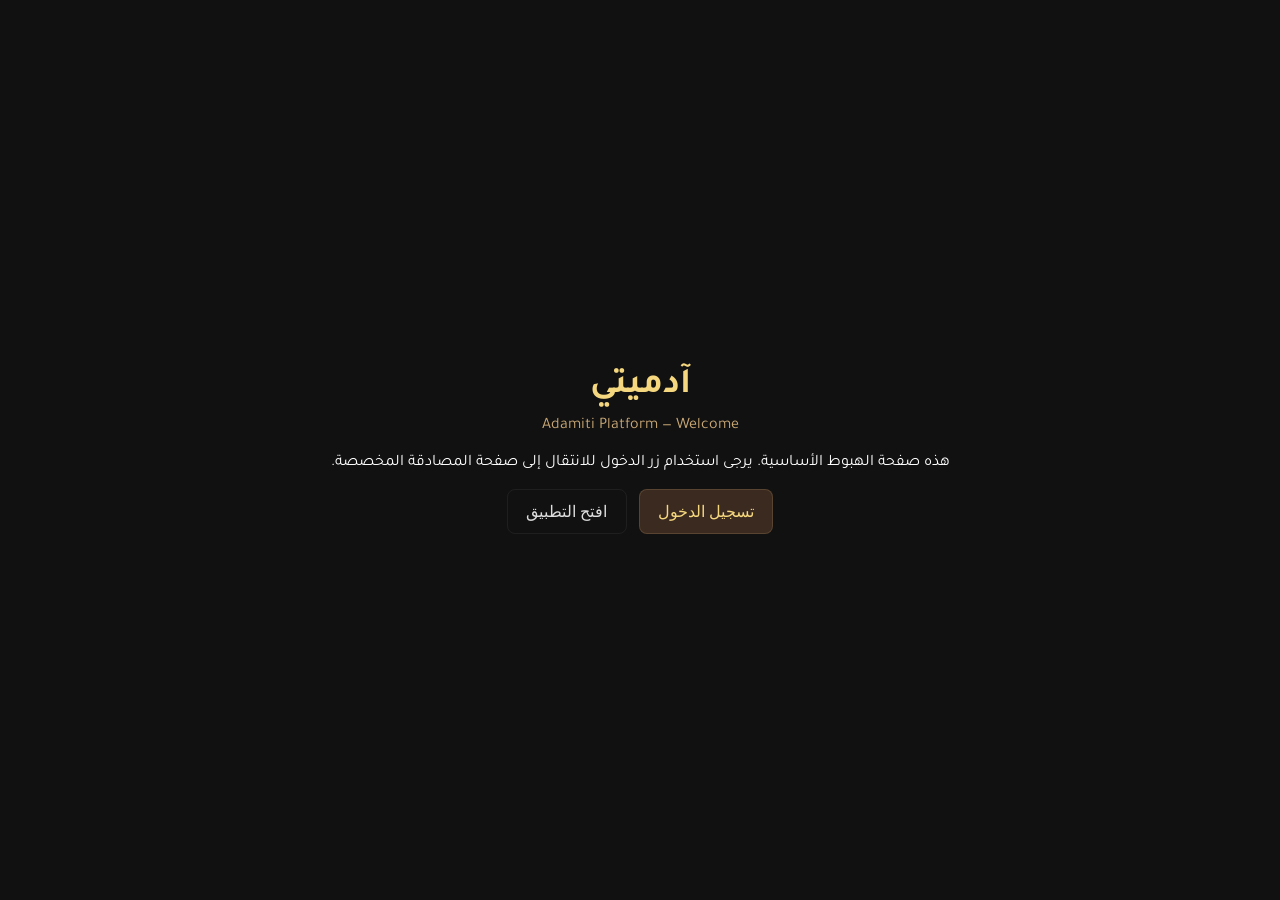
<file: index.html>
<!DOCTYPE html>
<html lang="ar" dir="rtl">
<head>
  <meta charset="UTF-8" />
  <meta name="viewport" content="width=device-width, initial-scale=1.0" />
  <title>آدميتي — Landing</title>
  <link href="https://fonts.googleapis.com/css2?family=Tajawal:wght@400;500;700&display=swap" rel="stylesheet" />
  <style>
    body { margin:0; font-family:'Tajawal',sans-serif; background:#111; color:#fff; display:flex; align-items:center; justify-content:center; min-height:100vh; }
    .container { text-align:center; padding:28px; max-width:760px; }
    .brand { font-size:36px; font-weight:700; color:#f5d77f; margin-bottom:8px; }
    .subtitle { color:#c9a876; margin-bottom:18px; }
    .actions { display:flex; gap:12px; justify-content:center; }
    .btn { background:#3b2a1f; color:#f5d77f; border:1px solid rgba(210,170,120,0.2); padding:12px 18px; border-radius:8px; cursor:pointer; font-size:16px; }
    .btn.secondary { background:transparent; border:1px solid rgba(255,255,255,0.06); color:#ddd; }
  </style>
</head>
<body>
  <div class="container">
    <div class="brand">آدميتي</div>
    <div class="subtitle">Adamiti Platform — Welcome</div>
    <p>هذه صفحة الهبوط الأساسية. يرجى استخدام زر الدخول للانتقال إلى صفحة المصادقة المخصصة.</p>

    <div class="actions">
      <button class="btn" onclick="location.href='/auth'">تسجيل الدخول</button>
      <button class="btn secondary" onclick="location.href='/app'">افتح التطبيق</button>
    </div>
  </div>
</body>
</html>
</file>
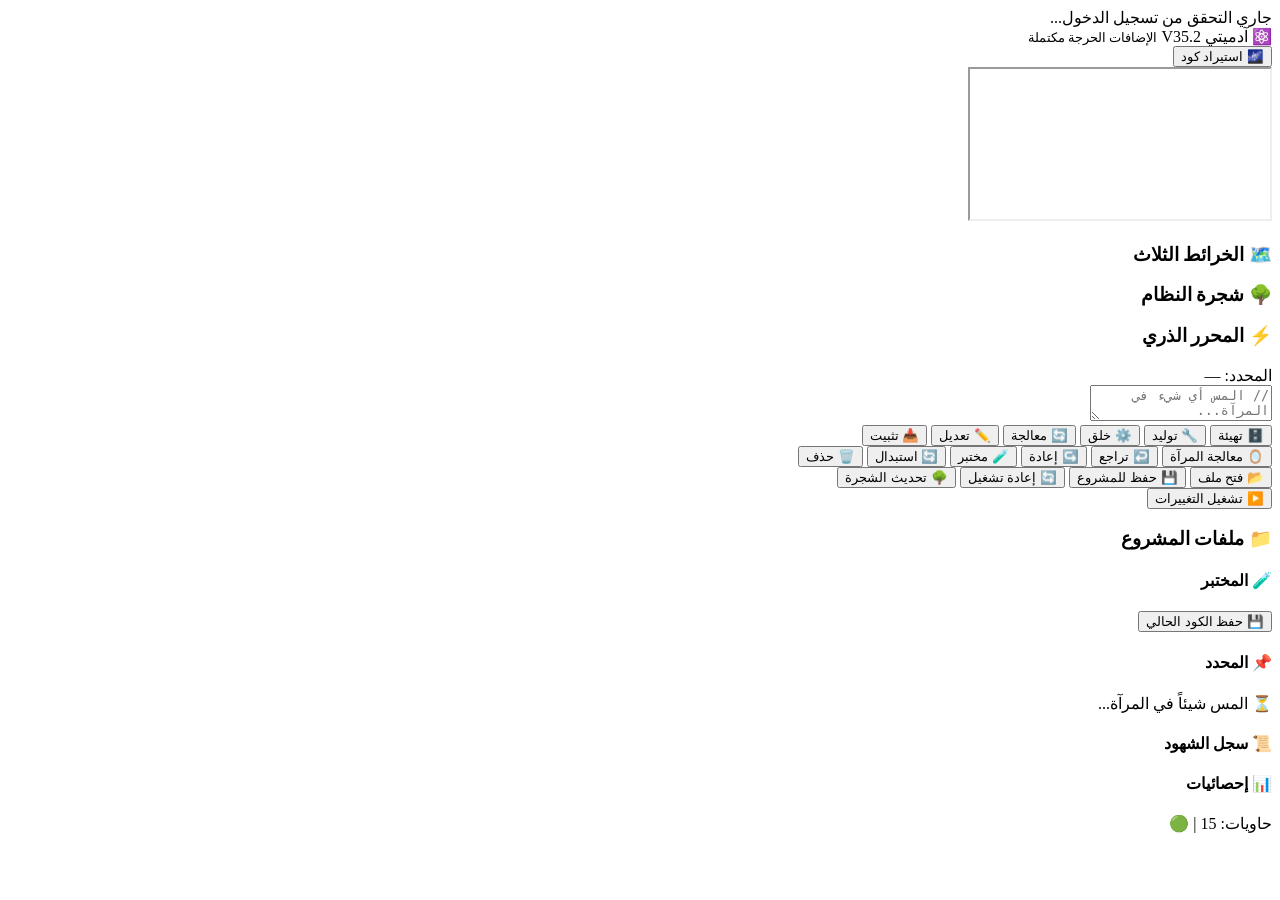
<file: bridge/v11/legacy/index.html>
<!DOCTYPE html>
<html lang="ar" dir="rtl">
<head>
    <meta charset="UTF-8">
    <meta http-equiv="Content-Security-Policy" content="default-src 'self'; script-src 'self' https://www.gstatic.com; style-src 'self'; img-src 'self' data:; font-src 'self'; connect-src 'self' https://*.googleapis.com https://*.firebaseio.com https://*.firebaseapp.com; frame-src 'self'; object-src 'none'; base-uri 'self'; form-action 'self'">
    <meta name="viewport" content="width=device-width, initial-scale=1.0">
    <style>
      /* بوابة تسجيل الدخول: تُخفي المحتوى حتى يتأكَّد تسجيل الدخول فعلياً — لا اعتماد على الواجهة وحدها */
      #app { display: none !important; }
      #auth-gate-loading { position: fixed; inset: 0; z-index: 99999; background: #0a0a0f;
        color: #e0e0e0; display: flex; align-items: center; justify-content: center;
        font-family: system-ui, sans-serif; font-size: 14px; }
    </style>
    <title>آدميتي V35.2 | الإضافات الحرجة مكتملة</title>
    <style>
        :root {
            --primary: #00ff88;
            --secondary: #ff0066;
            --tertiary: #ffaa00;
            --conscious: #00aaff;
            --bg: #0a0a0f;
            --panel: #12121f;
            --text: #e0e0e0;
            --dim: #666;
            --border: #2a2a3a;
            --container: #161625;
            --tool: #1a1a2e;
            --map-objects: #00aaff;
            --map-reactor: #ffaa00;
            --map-data: #00ff88;
        }
        * {
            margin: 0;
            padding: 0;
            box-sizing: border-box;
        }
        body {
            font-family: 'Segoe UI', system-ui, sans-serif;
            background: var(--bg);
            color: var(--text);
            height: 100vh;
            overflow: hidden;
        }
        #app {
            display: grid;
            grid-template-columns: 1fr 380px;
            grid-template-rows: 60px 1fr auto;
            height: 100vh;
        }
        header {
            grid-column: 1/-1;
            background: linear-gradient(90deg, #050508, var(--panel));
            border-bottom: 2px solid var(--primary);
            display: flex;
            align-items: center;
            padding: 0 25px;
            justify-content: space-between;
        }
        .logo {
            font-weight: bold;
            font-size: 1.3rem;
            color: var(--primary);
            text-shadow: 0 0 15px var(--primary);
        }
        .logo small {
            font-size: 0.7rem;
            color: var(--dim);
            margin-right: 10px;
        }
        .status-dot {
            width: 10px;
            height: 10px;
            border-radius: 50%;
            background: #ffaa00;
            display: inline-block;
            margin-left: 8px;
        }
        .status-dot.online {
            background: #00ff88;
        }
        .import-btn {
            background: transparent;
            border: 1px solid #444;
            color: #ccc;
            padding: 8px 20px;
            border-radius: 30px;
            cursor: pointer;
        }
        .import-btn:hover {
            border-color: var(--primary);
            color: var(--primary);
        }

        #mirror {
            background: #0d0d1a;
            border: none;
            width: 100%;
            height: 100%;
        }

        #panel {
            background: #050508;
            border-right: 1px solid var(--border);
            padding: 16px;
            display: flex;
            flex-direction: column;
            gap: 12px;
            overflow-y: auto;
        }
        .sec {
            background: var(--container);
            border: 1px solid var(--border);
            border-radius: 12px;
            padding: 12px;
        }
        .sec h3 {
            font-size: 0.8rem;
            color: var(--primary);
            margin-bottom: 8px;
            border-bottom: 1px solid #2a2a3a;
            padding-bottom: 6px;
        }

        .mini-c {
            background: var(--tool);
            border: 1px solid #2a2a3a;
            border-radius: 8px;
            padding: 8px;
            margin-bottom: 6px;
            font-size: 0.7rem;
            pointer-events: none;
        }
        .mini-c.selected {
            border-color: var(--conscious);
            box-shadow: 0 0 15px rgba(0, 170, 255, 0.3);
        }
        .mini-h {
            display: flex;
            align-items: center;
            gap: 6px;
            font-weight: bold;
        }
        .mini-h.objects {
            color: var(--map-objects);
        }
        .mini-h.reactor {
            color: var(--map-reactor);
        }
        .mini-h.data {
            color: var(--map-data);
        }
        .mini-dot {
            width: 6px;
            height: 6px;
            border-radius: 50%;
            margin-right: auto;
        }
        .ready {
            background: #00ff88;
        }
        .working {
            background: #ffaa00;
            animation: pulse 0.5s infinite;
        }
        @keyframes pulse {
            0%,
            100% {
                opacity: 1;
            }
            50% {
                opacity: 0.3;
            }
        }

        #editor {
            width: 100%;
            height: 100px;
            background: #0d0d1a;
            color: #a9b7c6;
            border: 1px solid #2a2a3a;
            border-radius: 8px;
            padding: 10px;
            font-family: monospace;
            font-size: 11px;
            resize: vertical;
        }
        .actions {
            display: flex;
            flex-wrap: wrap;
            gap: 4px;
            margin: 6px 0;
        }
        .act-btn {
            background: #1e1e32;
            border: 1px solid #333;
            color: #ccc;
            padding: 5px 8px;
            border-radius: 5px;
            cursor: pointer;
            font-size: 0.6rem;
            transition: 0.2s;
        }
        .act-btn:hover {
            border-color: var(--secondary);
            color: var(--secondary);
        }
        .act-btn.primary {
            border-color: var(--primary);
            color: var(--primary);
        }
        .act-btn.danger {
            border-color: #660022;
            color: #ff4466;
        }
        .act-btn.mirror-btn {
            border-color: #ffaa00;
            color: #ffaa00;
            font-weight: bold;
        }
        .act-btn.server-btn {
            border-color: var(--conscious);
            color: var(--conscious);
        }
        .act-btn.tool-btn {
            background: #1a1a3a;
            border-color: #334;
        }

        .reassemble {
            background: linear-gradient(135deg, var(--secondary), #ff0044);
            color: white;
            border: none;
            padding: 10px;
            border-radius: 20px;
            cursor: pointer;
            font-weight: bold;
            width: 100%;
            margin-top: 6px;
        }

        #details {
            grid-column: 1/-1;
            background: var(--panel);
            border-top: 2px solid var(--border);
            padding: 10px 20px;
            display: flex;
            gap: 20px;
            font-size: 0.7rem;
        }
        #details h4 {
            color: var(--dim);
            font-weight: 300;
            font-size: 0.65rem;
        }
        #witness-log {
            font-family: monospace;
            font-size: 0.6rem;
            color: #888;
            line-height: 1.6;
        }
        #pending-msg {
            color: #ffaa00;
            font-size: 0.7rem;
            margin: 4px 0;
        }

        #file-tree {
            max-height: 200px;
            overflow-y: auto;
            font-family: monospace;
            font-size: 0.6rem;
            color: #aaa;
            line-height: 1.8;
        }
        #file-tree .tree-item {
            cursor: pointer;
            padding: 2px 6px;
            border-radius: 3px;
        }
        #file-tree .tree-item:hover {
            background: rgba(0, 255, 136, 0.1);
            color: var(--primary);
        }
        #file-tree .tree-item.folder {
            color: var(--conscious);
        }

        .map-label {
            font-size: 0.55rem;
            padding: 2px 6px;
            border-radius: 3px;
            display: inline-block;
            margin-left: 4px;
        }
        .map-label.objects {
            background: rgba(0, 170, 255, 0.2);
            color: var(--map-objects);
        }
        .map-label.reactor {
            background: rgba(255, 170, 0, 0.2);
            color: var(--map-reactor);
        }
        .map-label.data {
            background: rgba(0, 255, 136, 0.2);
            color: var(--map-data);
        }
    </style>
</head>
<body>
    <div id="auth-gate-loading">جاري التحقق من تسجيل الدخول...</div>
    <div id="app">
        <header>
            <div class="logo">⚛️ آدميتي V35.2 <small>الإضافات الحرجة مكتملة</small><span class="status-dot" id="server-status"></span></div>
            <button class="import-btn" id="import-btn">🌌 استيراد كود</button>
        </header>

        <iframe id="mirror" sandbox="allow-scripts"></iframe>

        <div id="panel">
            <div class="sec">
                <h3>🗺️ الخرائط الثلاث</h3>
                <div id="containers-list"></div>
            </div>
            <div class="sec">
                <h3>🌳 شجرة النظام</h3>
                <div id="tree-view"></div>
            </div>
            <div class="sec">
                <h3>⚡ المحرر الذري</h3>
                <div id="editor-info" style="font-size:0.6rem;color:var(--dim);margin-bottom:4px;">المحدد: —</div>
                <textarea id="editor" placeholder="// المس أي شيء في المرآة..."></textarea>
                <div id="pending-msg"></div>
                <div class="actions" id="main-actions">
                    <button class="act-btn primary" data-container="cnt-init">🗄️ تهيئة</button>
                    <button class="act-btn primary" data-container="cnt-generate">🔧 توليد</button>
                    <button class="act-btn primary" data-container="cnt-create">⚙️ خلق</button>
                    <button class="act-btn primary" data-container="cnt-process">🔄 معالجة</button>
                    <button class="act-btn primary" data-container="cnt-modify">✏️ تعديل</button>
                    <button class="act-btn primary" data-container="cnt-install">📥 تثبيت</button>
                </div>
                <div class="actions" id="tool-actions" style="display: none;"></div>
                <div class="actions" id="actions-2">
                    <button class="act-btn mirror-btn" id="btn-edit-mirror">🪞 معالجة المرآة</button>
                    <button class="act-btn" id="btn-undo">↩️ تراجع</button>
                    <button class="act-btn" id="btn-redo">↪️ إعادة</button>
                    <button class="act-btn" id="btn-storage">🧪 مختبر</button>
                    <button class="act-btn danger" data-action="replace">🔄 استبدال</button>
                    <button class="act-btn danger" data-action="delete">🗑️ حذف</button>
                </div>
                <div class="actions" id="server-actions">
                    <button class="act-btn server-btn" id="btn-load-file">📂 فتح ملف</button>
                    <button class="act-btn server-btn" id="btn-save-file">💾 حفظ للمشروع</button>
                    <button class="act-btn server-btn" id="btn-restart">🔄 إعادة تشغيل</button>
                    <button class="act-btn server-btn" id="btn-refresh-tree">🌳 تحديث الشجرة</button>
                </div>
                <button class="reassemble" id="reassemble-btn">▶️ تشغيل التغييرات</button>
            </div>
            <div class="sec" id="file-tree-section" style="display:none;">
                <h3>📁 ملفات المشروع</h3>
                <div id="file-tree"></div>
            </div>
            <div id="storage-panel" style="display:none; background:var(--container); border:1px solid var(--conscious); border-radius:12px; padding:12px; margin-top:8px;">
                <h4 style="color:var(--conscious);">🧪 المختبر</h4>
                <div id="storage-list"></div>
                <button class="act-btn" id="btn-save-snippet" style="margin-top:8px;width:100%;">💾 حفظ الكود الحالي</button>
            </div>
        </div>

        <div id="details">
            <div><h4>📌 المحدد</h4><div id="selected-info">⏳ المس شيئاً في المرآة...</div></div>
            <div><h4>📜 سجل الشهود</h4><div id="witness-log"></div></div>
            <div><h4>📊 إحصائيات</h4><div id="stats">حاويات: 15 | 🟢</div></div>
        </div>
    </div>

    <script>
        (() => {

            const UUID = () => crypto.randomUUID();

            // ╔══════════════════════════════════════════════════════════════╗
            // ║                V35.2 — DOMParser + sanitize                ║
            // ╚══════════════════════════════════════════════════════════════╝

            const sanitizeHTML = (html) => {
                const parser = new DOMParser();
                const doc = parser.parseFromString(html, 'text/html');
                // إزالة العناصر الخطرة (يطابق HTMLSanitizer في V35.4)
                doc.querySelectorAll(
                    'script, iframe, object, embed, applet, form, base, meta[http-equiv], link[rel="import"]'
                ).forEach(el => el.remove());
                // إزالة الأحداث المضمّنة (onclick, onerror, onload...) وروابط javascript:
                doc.querySelectorAll('*').forEach(el => {
                    Array.from(el.attributes).forEach(attr => {
                        if (attr.name.startsWith('on') || attr.value.includes('javascript:')) {
                            el.removeAttribute(attr.name);
                        }
                    });
                });
                return doc.body ? doc.body.innerHTML : '';
            };

            // ╔══════════════════════════════════════════════════════════════╗
            // ║                      MAP 1: OBJECTS                        ║
            // ╚══════════════════════════════════════════════════════════════╝

            class AdamitiObject {
                constructor(id, type, kind, name) { this.id = id;
                    this.type = type;
                    this.kind = kind;
                    this.name = name;
                    this.state = 'active';
                    this.parent = null;
                    this.children = [];
                    this.createdAt = Date.now();
                    this.updatedAt = Date.now(); }
                init() { this.state = 'active'; }
                mount() { this.state = 'ready'; }
                update(props) { Object.assign(this, props);
                    this.updatedAt = Date.now(); }
                destroy() { this.state = 'destroyed';
                    this.children = [];
                    this.parent = null; }
                addChild(childId) { if (!this.children.includes(childId)) this.children.push(childId); }
                removeChild(childId) { this.children = this.children.filter(c => c !== childId); }
            }

            class DigitalObject extends AdamitiObject { constructor(id, kind, name) { super(id, 'digital', kind, name);
                    this.cloneable = true;
                    this.editable = true; } }
            class RealObject extends AdamitiObject { constructor(id, kind, name) { super(id, 'real', kind, name);
                    this.cloneable = false;
                    this.editable = false;
                    this.proofs = {}; } }

            class Container extends DigitalObject {
                constructor(id, name, icon, tools = []) { super(id, 'container', name);
                    this.icon = icon;
                    this.tools = tools;
                    this.elements = [];
                    this.inlet = null;
                    this.outlet = null; }
                addElement(elId) { if (!this.elements.includes(elId)) this.elements.push(elId); }
                removeElement(elId) { this.elements = this.elements.filter(e => e !== elId); }
                connect(inlet, outlet) { this.inlet = inlet;
                    this.outlet = outlet; }
                clone(newId, newName) { const c = new Container(newId, newName || this.name, this.icon, this.tools.map(
                        t => ({ name: t.name, state: 'idle' })));
                    c.elements = [...this.elements];
                    c.inlet = this.inlet;
                    c.outlet = this.outlet; return c; }
            }

            class User extends RealObject { constructor(id, name, email) { super(id, 'user', name);
                    this.email = email;
                    this.containers = [];
                    this.level = 1; } }
            class Device extends RealObject { constructor(id, fingerprint) { super(id, 'device', 'جهاز');
                    this.fingerprint = fingerprint; } }
            class Spacetime extends RealObject { constructor(id, location = {}, time = {}) { super(id, 'spacetime',
                        'الزمكان');
                    this.location = location;
                    this.time = time; } }

            class ContainerRenderer {
                static toHTML(container) { return `<!-- حاوية: ${container.name} -->\n<div data-container-id="${container.id}" style="border:2px solid #00aaff;border-radius:10px;padding:12px;background:#1a1a30;">\n  <strong style="color:#00aaff;">${container.icon} ${container.name}</strong>\n  <div style="display:flex;gap:4px;margin-top:8px;">${container.tools.map((t,i) => `<span data-tool-index="${i}" style="background:#1e1e38;border:1px solid #333;border-radius:4px;padding:2px 6px;font-size:0.55rem;color:#aaa;">⚙️ ${t.name}</span>`).join('')}</div>\n</div>`; }
            }

            // ╔══════════════════════════════════════════════════════════════╗
            // ║                      MAP 2: STORE                           ║
            // ╚══════════════════════════════════════════════════════════════╝

            const Store = {
                selection: null,
                clipboard: null,
                pendingAction: null,
                mirrorEditorContent: '',
                currentFilePath: 'public/index.html',
                containers: new Map(),
                elements: new Map(),

                registerContainer(c) { this.containers.set(c.id, c); },
                registerElement(el) { this.elements.set(el.id, el); },
                removeContainer(id) { const c = this.containers.get(id); if (!c) return;
                    c.children.forEach(childId => this.removeContainer(childId));
                    c.elements.forEach(elId => this.elements.delete(elId)); if (c.parent) { const parent = this.containers
                            .get(c.parent); if (parent) parent.removeChild(id); }
                    this.containers.delete(id); },
                removeElement(id) { this.elements.delete(id); },

                getState() { return { selection: this.selection, clipboard: this.clipboard, pendingAction: this
                        .pendingAction, mirrorEditorContent: this.mirrorEditorContent, containers: Array.from(this
                            .containers.entries()).map(([id, c]) => ({ id, name: c.name, type: c.type, icon: c.icon,
                                state: c.state, tools: c.tools.map(t => ({ name: t.name, state: t.state })),
                                elements: [...c.elements], children: [...c.children], parent: c.parent, inlet: c
                                .inlet, outlet: c.outlet
                            })), elements: Array.from(this.elements.entries()).map(([id, el]) => ({ id, tag: el.tag,
                            html: el.html }))
                    }; },
                restoreState(s) { this.containers.clear();
                    this.elements.clear();
                    s.containers.forEach(cd => { const c = new Container(cd.id, cd.name, cd.icon, cd.tools);
                        c.state = cd.state;
                        c.elements = [...cd.elements];
                        c.children = [...cd.children];
                        c.parent = cd.parent;
                        c.inlet = cd.inlet;
                        c.outlet = cd.outlet;
                        this.containers.set(c.id, c); });
                    s.elements.forEach(ed => { this.elements.set(ed.id, { id: ed.id, tag: ed.tag, html: ed.html }); });
                    this.selection = s.selection;
                    this.clipboard = s.clipboard;
                    this.pendingAction = s.pendingAction;
                    this.mirrorEditorContent = s.mirrorEditorContent; }
            };

            // ╔══════════════════════════════════════════════════════════════╗
            // ║                   EVENT BUS                                 ║
            // ╚══════════════════════════════════════════════════════════════╝

            const EventBus = {
                listeners: {},
                on(event, callback) { if (!this.listeners[event]) this.listeners[event] = [];
                    this.listeners[event].push(callback); },
                emit(event, data) { if (this.listeners[event]) { this.listeners[event].forEach(cb => cb(data)); } },
                off(event, callback) { if (this.listeners[event]) { this.listeners[event] = this.listeners[event].filter(
                        cb => cb !== callback); } }
            };

            // ╔══════════════════════════════════════════════════════════════╗
            // ║                   INFRASTRUCTURE                             ║
            // ╚══════════════════════════════════════════════════════════════╝

            const Witness = {
                log: [],
                init() { EventBus.on('container:selected', (data) => this.add(`👆 تحديد حاوية: ${data.name}`));
                    EventBus.on('tool:selected', (data) => this.add(`👆 تحديد أداة: ${data.name}`));
                    EventBus.on('element:selected', (data) => this.add(`👆 تحديد عنصر: ${data.tag}`));
                    EventBus.on('editor:selected', () => this.add(`👆 تحديد المحرر`));
                    EventBus.on('container:created', (data) => this.add(`✨ تم إنشاء حاوية: ${data.name}`));
                    EventBus.on('container:deleted', (data) => this.add(`🗑️ حذف حاوية: ${data.name}`));
                    EventBus.on('element:created', (data) => this.add(`✨ تم خلق كود داخل: ${data.containerName}`));
                    EventBus.on('code:injected', (data) => this.add(`💉 حقن تغييرات على: ${data.name}`));
                    EventBus.on('state:changed', () => this.add('🔄 تغيير في الحالة')); },
                add(msg) { const t = new Date().toLocaleTimeString('ar-SA');
                    this.log.push(`[${t}] ${msg}`); if (this.log.length > 50) this.log.shift(); const el = document
                        .getElementById('witness-log'); if (el) el.innerHTML = this.log.slice(-10).join('<br>'); }
            };

            const StatsRenderer = {
                update() { const el = document.getElementById('stats'); if (el) el.textContent =
                        `حاويات: ${Store.containers.size} | عناصر: ${Store.elements.size} | 🟢`; }
            };

            class HistoryManager {
                constructor(store) { this.store = store;
                    this.states = [];
                    this.index = -1; }
                save() { const s = this.store.getState();
                    this.states = this.states.slice(0, this.index + 1);
                    this.states.push(structuredClone(s));
                    this.index++;
                    this.updateButtons(); }
                undo() { if (this.index > 0) { this.index--;
                        this.store.restoreState(structuredClone(this.states[this.index]));
                        this.updateButtons(); return true; } return false; }
                redo() { if (this.index < this.states.length - 1) { this.index++;
                        this.store.restoreState(structuredClone(this.states[this.index]));
                        this.updateButtons(); return true; } return false; }
                updateButtons() { document.getElementById('btn-undo').style.opacity = this.index > 0 ? '1' : '0.4';
                    document.getElementById('btn-redo').style.opacity = this.index < this.states.length - 1 ? '1' :
                        '0.4'; }
            }

            class StorageLab {
                constructor() { this.snippets = new Map();
                    this.loadStorage(); }
                save(name, code) { const id = UUID(); const s = { id, name, code, date: new Date().toLocaleString(
                        'ar-SA') }; this.snippets.set(id, s);
                    this.saveToLS(); return s; }
                loadSnippet(id) { const s = this.snippets.get(id); if (s) document.getElementById('editor').value = s
                        .code; }
                deleteSnippet(id) { this.snippets.delete(id);
                    this.saveToLS(); }
                saveToLS() { const data = { version: 1, items: Array.from(this.snippets.values()) };
                    localStorage.setItem('adamiti_snippets_v1', JSON.stringify(data)); }
                loadStorage() { try { const d = localStorage.getItem('adamiti_snippets_v1'); if (d) { const parsed =
                                JSON.parse(d); if (parsed.items) parsed.items.forEach(s => this.snippets.set(s.id,
                                s)); } } catch (e) {} }
                render() { const l = document.getElementById('storage-list'); if (!l) return;
                    l.innerHTML = ''; this.snippets.forEach(s => { const row = document.createElement('div');
                        row.style.cssText =
                            'display:flex;justify-content:space-between;padding:4px;background:#1a1a30;margin:4px 0;border-radius:4px;';
                        row.innerHTML = `<span>📄 ${s.name}</span><div></div>`; const loadBtn = document
                            .createElement('button');
                        loadBtn.textContent = '📂';
                        loadBtn.onclick = () => this.loadSnippet(s.id); const delBtn = document.createElement(
                            'button');
                        delBtn.textContent = '🗑️';
                        delBtn.onclick = () => { this.deleteSnippet(s.id);
                            this.render(); };
                        row.children[1].appendChild(loadBtn);
                        row.children[1].appendChild(delBtn);
                        l.appendChild(row); }); }
            }

            const history = new HistoryManager(Store);
            const storage = new StorageLab();

            // ╔══════════════════════════════════════════════════════════════╗
            // ║                V35.2 — ServerAPI + Auth                     ║
            // ╚══════════════════════════════════════════════════════════════╝

            const ServerAPI = {
                base: '',
                // لا يوجد توكن ثابت مدمّج في الكود. التوكن الحقيقي يُطلب من Firebase Auth
                // (نفس النمط في platform/guard.js) — إن لم يوجد مستخدم مسجّل دخول، تفشل
                // الطلبات الحساسة بدلاً من استخدام قيمة افتراضية قابلة للتخمين.
                async getToken() {
                    // window.__adamitiAuth يُضبط من بوابة تسجيل الدخول (Firebase modular SDK)
                    // في أسفل الملف — لا نعتمد على متغير `firebase` العالمي القديم لأنه غير موجود
                    // أصلاً مع الـ modular SDK المستخدم هنا.
                    const auth = window.__adamitiAuth;
                    if (auth && auth.currentUser) {
                        return await auth.currentUser.getIdToken();
                    }
                    return null;
                },
                async headers() {
                    const token = await this.getToken();
                    if (!token) throw new Error('غير مصادَق — لا يمكن إجراء عمليات خادم حساسة بدون تسجيل دخول');
                    return { 'Content-Type': 'application/json', 'Authorization': `Bearer ${token}` };
                },
                async checkStatus() { try { const res = await fetch(this.base + '/api/status'); if (res.ok) { document
                            .getElementById('server-status').classList.add('online'); return await res.json(); } } catch (
                        e) {}
                    document.getElementById('server-status').classList.remove('online'); return null; },
                async readFile(filePath) { try { const res = await fetch(this.base +
                            `/api/read?path=${encodeURIComponent(filePath)}`); if (res.ok) { const data = await res
                            .json(); return data.content; } } catch (e) {} return null; },
                async writeFile(filePath, content) { try { const h = await this.headers(); const res = await fetch(this.base + '/api/write', { method: 'POST',
                            headers: h, body: JSON.stringify({ path: filePath, content }) }); return res
                        .ok; } catch (e) {} return false; },
                async getTree(dir = '.') { try { const res = await fetch(this.base +
                            `/api/tree?dir=${encodeURIComponent(dir)}`); if (res.ok) { const data = await res.json(); return data
                            .tree; } } catch (e) {} return []; },
                async restart() { try { const h = await this.headers(); const res = await fetch(this.base + '/api/restart', { method: 'POST', headers: h }); return res.ok; } catch (e) {} return false; }
            };

            function escapeHTML(str) { return String(str).replace(/&/g, '&amp;').replace(/</g, '&lt;').replace(/>/g, '&gt;')
                    .replace(/"/g, '&quot;').replace(/'/g, '&#039;'); }

            // ╔══════════════════════════════════════════════════════════════╗
            // ║                   RENDERERS                                 ║
            // ╚══════════════════════════════════════════════════════════════╝

            const Renderers = {
                init() { EventBus.on('state:changed', () => this.updateAll()); },
                containerHTML(container, level = 0) { const sel = container.id === Store.selection?.containerId ?
                        ' selected' : ''; const mapClass = container.kind === 'objects' ? 'objects' : container.kind ===
                        'reactor' ? 'reactor' : container.kind === 'data' ? 'data' : ''; let html =
                        `<div class="container-mini${sel}" data-container-id="${container.id}" style="margin-right:${level*20}px;">`;
                    html +=
                        `<div class="mini-header ${mapClass}">${container.icon} ${container.name}<span class="mini-state ${container.state==='working'?'working':'ready'}"></span></div>`; if (
                        container.tools.length > 0) { html +=
                            `<div class="mini-tools">${container.tools.map((t,i) => `<span class="mini-tool${Store.selection?.type==='tool' && Store.selection?.containerId===container.id && Store.selection?.toolIndex===i?' working':''}" data-tool-index="${i}" data-container-id="${container.id}">⚙️ ${t.name}</span>`).join('')}</div>`; } if (
                        container.elements.length > 0) { html +=
                            '<div class="elements-container" style="margin-top:6px;font-size:0.6rem;color:#aaa;">';
                        container.elements.forEach(elId => { const el = Store.elements.get(elId); if (el) html +=
                                `<div class="mini-element" data-element-id="${elId}" style="background:#111122;border:1px solid #2a2a3a;border-radius:3px;padding:4px 8px;margin:2px 0;cursor:pointer;">📄 ${el.tag}: ${escapeHTML((el.html||'').substring(0,60))}...</div>`; });
                        html += '</div>'; } if (container.children.length > 0) { html += '<div class="children-container" style="margin-right:20px;border-right:1px solid #333;padding-right:10px;">';
                        container.children.forEach(childId => { const child = Store.containers.get(childId); if (
                                child) html += Renderers.containerHTML(child, level + 1); });
                        html += '</div>'; }
                    html += '</div>'; return html; },
                mirrorHTML() { let contHTML = '';
                    Store.containers.forEach(c => { if (!c.parent) contHTML += Renderers.containerHTML(c, 0); }); const
                        displayContent = Store.mirrorEditorContent || document.getElementById('editor')?.value ||
                        '// المحرر فارغ...'; const escapedContent = escapeHTML(displayContent); return `<!DOCTYPE html><html dir="rtl"><head><meta charset="UTF-8"><style>
              body { font-family: system-ui; background: #0d0d1a; color: #e0e0e0; margin: 0; padding: 20px; overflow-y: auto; }
              .container-mini { background: #1a1a30; border: 1px solid #2a2a3a; border-radius: 8px; padding: 10px; margin-bottom: 6px; cursor: pointer; transition: all 0.2s; }
              .container-mini:hover { border-color: #00aaff; } .container-mini.selected { border-color: #00aaff; box-shadow: 0 0 15px rgba(0,170,255,0.3); }
              .mini-header { display: flex; align-items: center; gap: 6px; font-weight: bold; margin-bottom: 4px; }
              .mini-header.objects { color: #00aaff; } .mini-header.reactor { color: #ffaa00; } .mini-header.data { color: #00ff88; }
              .mini-state { width: 6px; height: 6px; border-radius: 50%; margin-right: auto; }
              .ready { background: #00ff88; } .working { background: #ffaa00; animation: pulse 0.5s infinite; }
              @keyframes pulse { 0%,100%{opacity:1} 50%{opacity:0.3} }
              .mini-tools { display: flex; flex-wrap: wrap; gap: 3px; }
              .mini-tool { background: #1e1e38; border: 1px solid #333; border-radius: 4px; padding: 2px 6px; font-size: 0.55rem; cursor: pointer; color: #aaa; }
              .mini-tool:hover { border-color: #00ff88; color: #00ff88; } .mini-tool.working { border-color: #ffaa00; }
              .children-container { margin-right: 20px; border-right: 1px solid #333; padding-right: 10px; }
              .elements-container { margin-top: 6px; font-size: 0.6rem; color: #aaa; }
              .mini-element { background: #111122; border: 1px solid #2a2a3a; border-radius: 3px; padding: 4px 8px; margin: 2px 0; cursor: pointer; }
              .mini-element:hover { border-color: #ff0066; color: #ff0066; }
              .mirror-section { background: #0a0a0f; border: 1px solid #2a2a3a; border-radius: 8px; padding: 10px; margin-top: 12px; }
              .mirror-section h3 { color: #00ff88; font-size: 0.8rem; margin-bottom: 8px; }
              #mirror-editor-display { background: #0d0d1a; color: #a9b7c6; border: 1px solid #2a2a3a; border-radius: 5px; padding: 10px; font-family: monospace; font-size: 11px; min-height: 80px; white-space: pre-wrap; cursor: pointer; word-break: break-all; }
              #mirror-editor-display:hover { border-color: #ff0066; } #mirror-editor-display.selected { border-color: #ff0066; box-shadow: 0 0 15px rgba(255,0,102,0.3); }
            </style></head><body>
              <div style="color: #888; margin-bottom: 16px;">🔍 المرآة — المس أي شيء لتحديده</div>
              <div><div style="color: #ffaa00; font-size: 0.8rem; margin-bottom: 8px;">🗺️ الخرائط الثلاث</div>${contHTML}
              <div class="mirror-section"><h3>⚡ المحرر</h3><div id="mirror-editor-display" class="${Store.selection?.type==='editor'?'selected':''}">${escapedContent}</div></div></div>
            </body></html>`; },
                panel() { const contList = document.getElementById('containers-list'); const treeView = document
                        .getElementById('tree-view'); if (!contList || !treeView) return;
                    contList.innerHTML = '';
                    Store.containers.forEach(c => { if (!c.parent) contList.appendChild(Renderers.panelTree(c,
                        0)); });
                    treeView.innerHTML = '<span style="color:#00aaff;">🏠 حاوية المنصة</span><br>';
                    Store.containers.forEach(c => { if (!c.parent) treeView.innerHTML += Renderers.treeHTML(c,
                        0); });
                    StatsRenderer.update(); },
                panelTree(container, level = 0) { const div = document.createElement('div');
                    div.className = 'mini-c'; if (container.id === Store.selection?.containerId) div.classList.add(
                        'selected');
                    div.style.marginRight = `${level * 15}px`; const mapClass = container.kind === 'objects' ? 'objects' :
                        container.kind === 'reactor' ? 'reactor' : container.kind === 'data' ? 'data' : ''; const mapLabel =
                        container.kind === 'objects' ? ' [كائنات]' : container.kind === 'reactor' ? ' [مفاعل]' : container
                        .kind === 'data' ? ' [بيانات]' : ''; let inner =
                        `<div class="mini-h ${mapClass}">${container.icon} ${container.name}<span class="map-label ${mapClass}" style="font-size:0.5rem;">${mapLabel}</span><span class="mini-dot ${container.state==='working'?'working':'ready'}"></span></div>`; if (
                        container.tools.length > 0) { inner +=
                            `<div class="mini-tools">${container.tools.map((t,i) => `<span class="mini-t${Store.selection?.type==='tool' && Store.selection?.containerId===container.id && Store.selection?.toolIndex===i?' working':''}">⚙️ ${t.name}</span>`).join('')}</div>`; } if (
                        container.elements.length > 0) { inner +=
                            '<div style="margin-top:4px;font-size:0.55rem;color:#aaa;">';
                        container.elements.forEach(elId => { const el = Store.elements.get(elId); if (el) inner +=
                                `<div style="background:#111122;border:1px solid #2a2a3a;border-radius:3px;padding:2px 6px;margin:2px 0;">📄 ${el.tag}: ${escapeHTML((el.html||'').substring(0,40))}...</div>`; });
                        inner += '</div>'; }
                    div.innerHTML = inner; if (container.children.length > 0) { container.children.forEach(childId => { const
                            child = Store.containers.get(childId); if (child) div.appendChild(Renderers.panelTree(
                                child, level + 1)); }); } return div; },
                treeHTML(container, level = 0) { let html = ''; const prefix = level === 0 ? '' : '├── ';
                    html +=
                        `<span style="margin-right:${level*14}px;">${prefix}${container.icon} ${container.name}</span><br>`; if (
                        container.children.length > 0) { container.children.forEach(childId => { const child = Store
                            .containers.get(childId); if (child) html += Renderers.treeHTML(child, level + 1); }); } return html; },
                injectToMirror(containerId) { const mirror = document.getElementById('mirror'); if (!mirror) return; const doc =
                        mirror.contentDocument || mirror.contentWindow?.document; if (!doc) return; const container = Store
                        .containers.get(containerId); if (!container) return; const oldEl = doc.querySelector(
                        `[data-container-id="${containerId}"]`); if (!oldEl) return; const temp = document.createElement(
                        'div');
                    temp.innerHTML = Renderers.containerHTML(container); const newEl = temp.firstElementChild; if (newEl) {
                        oldEl.replaceWith(newEl);
                        Events.bindMirror(doc); } },
                updateMirror() { const mirror = document.getElementById('mirror'); if (!mirror) return;
                    mirror.srcdoc = Renderers.mirrorHTML();
                    mirror.onload = () => { const d = mirror.contentDocument || mirror.contentWindow?.document; if (d)
                            Events.bindMirror(d); };
                    setTimeout(() => { const d = mirror.contentDocument || mirror.contentWindow?.document; if (d) Events
                            .bindMirror(d); }, 150); },
                updateAll() { Renderers.panel();
                    Renderers.updateMirror(); }
            };

            // ╔══════════════════════════════════════════════════════════════╗
            // ║                   EVENTS                                    ║
            // ╚══════════════════════════════════════════════════════════════╝

            const Events = {
                bindMirror(doc) { if (!doc) return;
                    doc.body.addEventListener('click', (e) => { if (Store.pendingAction === 'selectCopyTarget') { EventBus
                                .emit('mirror:copyRequest', e); return; } if (Store.pendingAction ===
                            'selectPasteContainer') { EventBus.emit('mirror:pasteRequest', e); return; } const toolEl = e
                            .target.closest('.mini-tool'); if (toolEl) { EventBus.emit('mirror:toolClick', toolEl); return; }
                        const elementEl = e.target.closest('.mini-element'); if (elementEl) { EventBus.emit(
                                'mirror:elementClick', elementEl.dataset.elementId); return; } const contEl = e.target
                            .closest('.container-mini'); if (contEl) { EventBus.emit('mirror:containerClick', contEl.dataset
                                .containerId); return; } const editorDisplay = e.target.closest('#mirror-editor-display'); if (
                                editorDisplay) { EventBus.emit('mirror:editorClick'); return; } }); }
            };

            // ╔══════════════════════════════════════════════════════════════╗
            // ║                   SERVICES                                  ║
            // ╚══════════════════════════════════════════════════════════════╝

            const Services = {
                init() { EventBus.on('mirror:toolClick', (toolEl) => this.selectToolFromElement(toolEl));
                    EventBus.on('mirror:elementClick', (id) => this.selectElementFromMirror(id));
                    EventBus.on('mirror:containerClick', (cid) => this.handleContainerClick(cid));
                    EventBus.on('mirror:editorClick', () => this.selectMirrorEditor());
                    EventBus.on('mirror:copyRequest', (e) => this.copyFromElement(e));
                    EventBus.on('mirror:pasteRequest', (e) => this.pasteToContainer(e)); },
                clearPending() { Store.pendingAction = null;
                    document.getElementById('tool-actions').style.display = 'none';
                    document.getElementById('pending-msg').textContent = ''; },
                selectContainer(id) { const c = Store.containers.get(id); if (!c) return;
                    Store.selection = { type: 'container', containerId: id }; const editor = document.getElementById(
                        'editor');
                    editor.value = ContainerRenderer.toHTML(c);
                    Store.mirrorEditorContent = editor.value;
                    document.getElementById('editor-info').innerHTML =
                        `📦 حاوية: <b style="color:#00aaff;">${c.name}</b>`;
                    document.getElementById('selected-info').textContent = `${c.name} (حاوية)`;
                    EventBus.emit('container:selected', { id, name: c.name });
                    this.clearPending();
                    EventBus.emit('state:changed'); },
                selectTool(container, idx, toolEl) { const tool = container.tools[idx]; if (!tool) return;
                    Store.selection = { type: 'tool', containerId: container.id, toolIndex: idx }; const editor = document
                        .getElementById('editor');
                    editor.value = toolEl ? toolEl.outerHTML : `<span class="mini-tool">⚙️ ${tool.name}</span>`;
                    Store.mirrorEditorContent = editor.value;
                    document.getElementById('editor-info').innerHTML =
                        `⚙️ أداة: <b style="color:#ffaa00;">${tool.name}</b>`;
                    document.getElementById('selected-info').textContent = `${tool.name} (أداة)`;
                    EventBus.emit('tool:selected', { name: tool.name });
                    this.clearPending();
                    EventBus.emit('state:changed'); },
                selectToolFromElement(toolEl) { const cid = toolEl.dataset.containerId; const idx = parseInt(toolEl.dataset
                        .toolIndex); const c = Store.containers.get(cid); if (c && !isNaN(idx)) Services.selectTool(
                    c, idx, toolEl); },
                selectElementFromMirror(id) { const el = Store.elements.get(id); if (!el) return;
                    Store.selection = { type: 'element', elementId: id }; const editor = document.getElementById('editor');
                    editor.value = el.html || '';
                    Store.mirrorEditorContent = editor.value;
                    document.getElementById('editor-info').innerHTML =
                        `📄 عنصر: <b style="color:#ff0066;">${el.tag}</b>`;
                    document.getElementById('selected-info').textContent = `‹${el.tag}› (عنصر)`;
                    EventBus.emit('element:selected', { tag: el.tag });
                    this.clearPending();
                    EventBus.emit('state:changed'); },
                selectMirrorEditor() { Store.selection = { type: 'editor' }; const editor = document.getElementById(
                        'editor'); const editorHTML =
                        `<div id="mirror-editor-display" style="background: #0d0d1a; color: #a9b7c6; border: 1px solid #2a2a3a; border-radius: 5px; padding: 10px; font-family: monospace; font-size: 11px; min-height: 80px; white-space: pre-wrap; cursor: pointer;">${editor.value || '// المحرر فارغ...'}</div>`;
                    editor.value = editorHTML;
                    Store.mirrorEditorContent = editor.value;
                    document.getElementById('editor-info').innerHTML = `📝 <b style="color:#ffaa00;">محرر المرآة</b>`;
                    document.getElementById('selected-info').textContent = 'المحرر (عنصر HTML)';
                    EventBus.emit('editor:selected');
                    this.clearPending();
                    EventBus.emit('state:changed'); },
                handleContainerClick(cid) { if (Store.pendingAction === 'selectParentContainer') { const parentContainer =
                            Store.containers.get(cid); if (parentContainer) { const newName = prompt('اسم الحاوية الجديدة:',
                                'حاوية مولدة'); if (newName) { const newId = UUID(); const newContainer = new Container(
                                    newId, newName, '📦', []);
                                newContainer.parent = parentContainer.id;
                                Store.registerContainer(newContainer);
                                parentContainer.addChild(newId);
                                EventBus.emit('container:created', { name: newName });
                                this.clearPending();
                                history.save();
                                EventBus.emit('state:changed'); } } return; } if (Store.pendingAction ===
                        'selectCreateContainer') { const targetContainer = Store.containers.get(cid); if (targetContainer) { this
                            .clearPending(); const editor = document.getElementById('editor');
                        editor.value =
                            `<!-- اكتب كود HTML هنا ليتم خلقه داخل حاوية: ${targetContainer.name} -->\n<div>كود جديد</div>`;
                        Store.mirrorEditorContent = editor.value;
                        editor.focus();
                        Store.selection = { type: 'create-code', containerId: targetContainer.id };
                        document.getElementById('editor-info').innerHTML =
                            `⚙️ خلق كود في: <b style="color:#00aaff;">${targetContainer.name}</b>`;
                        document.getElementById('selected-info').textContent = `خلق في ${targetContainer.name}`;
                        EventBus.emit('state:changed'); } return; }
                    Services.selectContainer(cid); },
                copyFromElement(e) { let copiedCode = '',
                        copiedName = '',
                        copiedType = ''; const contEl = e.target.closest('.container-mini'),
                        toolEl = e.target.closest('.mini-tool'),
                        editorEl = e.target.closest('#mirror-editor-display'),
                        elementEl = e.target.closest('.mini-element'); if (toolEl) { copiedCode = toolEl.outerHTML;
                        copiedName = toolEl.textContent?.replace('⚙️ ', '') || 'أداة';
                        copiedType = 'tool'; } else if (elementEl) { const elId = elementEl.dataset.elementId; const el =
                            Store.elements.get(elId); if (el) { copiedCode = el.html;
                            copiedName = el.tag;
                            copiedType = 'element'; } } else if (contEl) { const cid = contEl.dataset.containerId; const c =
                            Store.containers.get(cid); if (c) { copiedCode = ContainerRenderer.toHTML(c);
                            copiedName = c.name;
                            copiedType = 'container'; } } else if (editorEl) { copiedCode = document.getElementById('editor')
                            .value;
                        copiedName = 'المحرر';
                        copiedType = 'editor'; } if (copiedCode) { Store.clipboard = { type: copiedType, name: copiedName,
                            code: copiedCode };
                        Store.pendingAction = null;
                        document.getElementById('pending-msg').textContent = '✅ تم النسخ. اضغط "لصق" للمتابعة...';
                        this.showOnlyPasteButton();
                        EventBus.emit('state:changed'); } },
                pasteToContainer(e) { const contEl = e.target.closest('.container-mini'); if (contEl && Store.clipboard) { const
                        cid = contEl.dataset.containerId; const targetContainer = Store.containers.get(cid); if (
                        targetContainer) { if (Store.clipboard.type === 'container') { const newId = UUID(); const
                                newContainer = new Container(newId, Store.clipboard.name + ' (منسوخ)', '📦', []);
                        newContainer.parent = targetContainer.id;
                        Store.registerContainer(newContainer);
                        targetContainer.addChild(newId);
                        EventBus.emit('container:created', { name: newContainer.name }); } else if (Store.clipboard.type ===
                            'tool') { targetContainer.tools.push({ name: Store.clipboard.name + ' (منسوخ)', state: 'idle' }); }
                        else if (Store.clipboard.type === 'element' || Store.clipboard.type === 'editor') { const elId =
                                UUID();
                            Store.registerElement({ id: elId, tag: 'div', html: Store.clipboard.code, depth: 0 });
                            targetContainer.addElement(elId);
                            EventBus.emit('element:created', { containerName: targetContainer.name }); }
                        Store.clipboard = null;
                        this.clearPending();
                        history.save();
                        EventBus.emit('state:changed'); } } },
                showOnlyPasteButton() { const div = document.getElementById('tool-actions');
                    div.innerHTML = '';
                    div.style.display = 'flex'; const pasteBtn = document.createElement('button');
                    pasteBtn.className = 'act-btn tool-btn';
                    pasteBtn.textContent = '📍 لصق (تحديد من المرآة)';
                    pasteBtn.addEventListener('click', () => { if (!Store.clipboard) { alert('⚠️ انسخ شيئاً أولاً'); return; }
                        div.innerHTML = '';
                        document.getElementById('pending-msg').textContent = '⌛ المس حاوية في المرآة للصق داخلها...';
                        Store.pendingAction = 'selectPasteContainer'; });
                    div.appendChild(pasteBtn); },
                reassemble() { const sel = Store.selection; if (!sel) { alert('⚠️ المس شيئاً في المرآة أولاً'); return; }
                    const editor = document.getElementById('editor'); const code = editor?.value; if (!code?.trim()) { alert(
                            'المحرر فارغ'); return; }
                    history.save(); if (sel.type === 'container' && sel.containerId) { const c = Store.containers.get(sel
                        .containerId); if (c) { const safeCode = sanitizeHTML(code); const tmp = document.createElement(
                                'div');
                            tmp.innerHTML = safeCode; const newDiv = tmp.querySelector('[data-container-id]'); if (newDiv) { const
                                    newName = newDiv.querySelector('strong')?.textContent || c.name; const newIcon = newDiv
                                    .querySelector('span')?.textContent || c.icon;
                                c.name = newName;
                                c.icon = newIcon; }
                            EventBus.emit('code:injected', { name: c.name }); } } else if (sel.type === 'tool' && sel
                        .containerId && sel.toolIndex !== null) { const c = Store.containers.get(sel.containerId); if (c && c
                            .tools[sel.toolIndex]) { const safeCode = sanitizeHTML(code); const tmp = document.createElement(
                                'div');
                            tmp.innerHTML = safeCode; const newTool = tmp.querySelector('.mini-tool, span'); if (newTool) c
                                .tools[sel.toolIndex].name = newTool.textContent?.replace('⚙️ ', '') || c.tools[sel
                                    .toolIndex].name;
                            EventBus.emit('code:injected', { name: c.tools[sel.toolIndex].name }); } } else if (sel.type ===
                        'element' && sel.elementId) { const el = Store.elements.get(sel.elementId); if (el) { el.html =
                                sanitizeHTML(code);
                            EventBus.emit('code:injected', { name: el.tag }); } } else if (sel.type === 'editor') { EventBus
                            .emit('code:injected', { name: 'المحرر' }); } else if (sel.type === 'create-code' && sel
                        .containerId) { const c = Store.containers.get(sel.containerId); if (c) { const elId = UUID();
                            const safeCode = sanitizeHTML(code);
                            Store.registerElement({ id: elId, tag: 'div', html: safeCode, depth: 0 });
                            c.addElement(elId);
                            EventBus.emit('element:created', { containerName: c.name });
                            editor.value = '';
                            Store.mirrorEditorContent = '';
                            Store.selection = { type: 'container', containerId: sel.containerId };
                            document.getElementById('editor-info').innerHTML =
                                `📦 حاوية: <b style="color:#00aaff;">${c.name}</b>`;
                            document.getElementById('selected-info').textContent = `${c.name} (حاوية)`; } }
                    Store.mirrorEditorContent = editor.value;
                    EventBus.emit('state:changed'); },
                async loadFile() { const filePath = prompt('مسار الملف:', Store.currentFilePath ||
                        'public/index.html'); if (!filePath) return;
                    Store.currentFilePath = filePath; const content = await ServerAPI.readFile(filePath); if (content !==
                        null) { document.getElementById('editor').value = content;
                        Store.mirrorEditorContent = content;
                        document.getElementById('editor-info').innerHTML =
                            `📂 ملف: <b style="color:#00aaff;">${filePath}</b>`;
                        EventBus.emit('state:changed'); } else { alert('❌ فشل في قراءة الملف. تأكد أن السيرفر يعمل.'); } },
                async saveFile() { const filePath = prompt('مسار الحفظ:', Store.currentFilePath ||
                        'public/index.html'); if (!filePath) return; const content = document.getElementById('editor')
                        .value; const success = await ServerAPI.writeFile(filePath, content); if (success) { Store
                        .currentFilePath = filePath; } else { alert('❌ فشل في حفظ الملف. تأكد أن السيرفر يعمل.'); } },
                async refreshTree() { const section = document.getElementById('file-tree-section'); const treeDiv = document
                        .getElementById('file-tree'); if (!section || !treeDiv) return;
                    section.style.display = 'block';
                    treeDiv.innerHTML = '<div style="color:#888;">⏳ جاري تحميل الشجرة...</div>'; const tree = await ServerAPI
                        .getTree('.'); if (!tree || tree.length === 0) { treeDiv.innerHTML =
                            '<div style="color:#ff4444;">❌ لا يمكن الاتصال بالسيرفر. تأكد أن السيرفر يعمل على المنفذ 3000.</div>'; return; }
                    const folders = tree.filter(i => i.type === 'folder'); const files = tree.filter(i => i.type ===
                        'file'); const sorted = [...folders, ...files];
                    treeDiv.innerHTML = sorted.map(item => { const icon = item.type === 'folder' ? '📁' : '📄'; const cls =
                            item.type === 'folder' ? 'folder' : ''; return `<div class="tree-item ${cls}" data-name="${item.name}" data-type="${item.type}">${icon} ${item.name}</div>`; })
                        .join('');
                    treeDiv.querySelectorAll('.tree-item').forEach(el => { el.addEventListener('click', () => { const name =
                                el.dataset.name; const type = el.dataset.type; if (type === 'folder') { Services
                                .loadFolder(name); } else { Services.loadFileFromTree(name); } }); }); },
                async loadFolder(folderName) { const tree = await ServerAPI.getTree(folderName); if (!tree || tree.length ===
                        0) return; const treeDiv = document.getElementById('file-tree'); if (!treeDiv) return; const folders =
                        tree.filter(i => i.type === 'folder'); const files = tree.filter(i => i.type === 'file'); const sorted =
                        [...folders, ...files];
                    treeDiv.innerHTML =
                        `<div class="tree-item folder" data-name=".." data-type="parent" style="color:var(--conscious);">📁 .. (العودة)</div>` +
                        sorted.map(item => { const icon = item.type === 'folder' ? '📁' : '📄'; const cls = item.type ===
                                'folder' ? 'folder' : ''; const fullPath = folderName + '/' + item.name; return `<div class="tree-item ${cls}" data-name="${fullPath}" data-type="${item.type}">${icon} ${item.name}</div>`; })
                        .join('');
                    treeDiv.querySelectorAll('.tree-item').forEach(el => { el.addEventListener('click', () => { const name =
                                el.dataset.name; const type = el.dataset.type; if (type === 'parent') { const parent =
                                    folderName.substring(0, folderName.lastIndexOf('/')) || '.';
                                Services.loadFolder(parent); } else if (type === 'folder') { Services.loadFolder(
                                name); } else { Services.loadFileFromTree(name); } }); }); },
                async loadFileFromTree(filePath) { const content = await ServerAPI.readFile(filePath); if (content !==
                    null) { Store.currentFilePath = filePath;
                        document.getElementById('editor').value = content;
                        Store.mirrorEditorContent = content;
                        document.getElementById('editor-info').innerHTML =
                            `📂 ملف: <b style="color:#00aaff;">${filePath}</b>`;
                        EventBus.emit('state:changed'); } },
                async restartServer() { if (!confirm('⚠️ إعادة تشغيل السيرفر؟')) return; const success = await ServerAPI
                    .restart(); if (success) { setTimeout(async () => { const status = await ServerAPI.checkStatus(); if (
                            status) EventBus.emit('state:changed'); }, 2000); } },
                editMirror() { Store.selection = { type: 'mirror' }; const editor = document.getElementById('editor');
                    editor.value = Renderers.mirrorHTML();
                    Store.mirrorEditorContent = editor.value;
                    document.getElementById('editor-info').innerHTML = `🪞 <b style="color:#ffaa00;">المرآة نفسها</b>`;
                    this.clearPending();
                    EventBus.emit('state:changed'); },
                importCode() { const code = prompt('أدخل كود HTML:', '<div><h1>مرحباً</h1></div>'); if (!code) return;
                    history.save(); const safeCode = sanitizeHTML(code); const tmp = document.createElement('div');
                    tmp.innerHTML = safeCode; const createC = Store.containers.get('cnt-create');
                    Array.from(tmp.children).forEach((child, i) => { const id = UUID();
                        Store.registerElement({ id, tag: child.tagName, html: child.outerHTML }); if (createC)
                            createC.addElement(id); });
                    EventBus.emit('state:changed'); },
                deleteSelected() { const sel = Store.selection; if (!sel) { alert('⚠️ المس شيئاً في المرآة أولاً'); return; }
                    history.save(); if (sel.type === 'container' && sel.containerId) { const c = Store.containers.get(sel
                        .containerId); const name = c?.name || '';
                        Store.removeContainer(sel.containerId);
                        EventBus.emit('container:deleted', { name }); } else if (sel.type === 'tool' && sel.containerId && sel
                        .toolIndex !== null) { const c = Store.containers.get(sel.containerId); if (c) { c.tools.splice(sel
                            .toolIndex, 1); } } else if (sel.type === 'element' && sel.elementId) { const el = Store.elements
                        .get(sel.elementId); if (el) { Store.containers.forEach(c => c.removeElement(sel.elementId));
                            Store.removeElement(sel.elementId); } }
                    Store.selection = null;
                    document.getElementById('editor').value = '';
                    Store.mirrorEditorContent = '';
                    document.getElementById('editor-info').innerHTML = 'المحدد: —';
                    document.getElementById('selected-info').textContent = '⏳ المس شيئاً في المرآة...';
                    this.clearPending();
                    EventBus.emit('state:changed'); },
                undo() { if (history.undo()) { Store.selection = null;
                        document.getElementById('editor').value = '';
                        Store.mirrorEditorContent = '';
                        document.getElementById('editor-info').innerHTML = 'المحدد: —';
                        document.getElementById('selected-info').textContent = '⏳ المس شيئاً في المرآة...';
                        this.clearPending();
                        EventBus.emit('state:changed'); } },
                redo() { if (history.redo()) { Store.selection = null;
                        document.getElementById('editor').value = '';
                        Store.mirrorEditorContent = '';
                        document.getElementById('editor-info').innerHTML = 'المحدد: —';
                        document.getElementById('selected-info').textContent = '⏳ المس شيئاً في المرآة...';
                        this.clearPending();
                        EventBus.emit('state:changed'); } },
                updateToolActions(container) { const div = document.getElementById('tool-actions');
                    div.innerHTML = '';
                    div.style.display = 'flex';
                    document.getElementById('pending-msg').textContent = '';
                    Store.pendingAction = null; if (container.id === 'cnt-create') { const btn = document.createElement(
                            'button');
                        btn.className = 'act-btn tool-btn';
                        btn.textContent = '📍 تحديد حاوية للخلق';
                        btn.addEventListener('click', () => { div.innerHTML = '';
                            document.getElementById('pending-msg').textContent =
                                '⌛ المس حاوية في المرآة لوضع الكود الجديد داخلها...';
                            Store.pendingAction = 'selectCreateContainer'; });
                        div.appendChild(btn); return; } if (container.id === 'cnt-init') { const btn1 = document.createElement(
                            'button');
                        btn1.className = 'act-btn tool-btn';
                        btn1.textContent = '🗄️ توليد حاوية مباشرة';
                        btn1.addEventListener('click', () => { const n = prompt('اسم الحاوية الجديدة:', 'حاوية جديدة'); if (
                                n) { const id = UUID();
                                Store.registerContainer(new Container(id, n, '📦', []));
                                EventBus.emit('container:created', { name: n });
                                Services.clearPending();
                                history.save();
                                EventBus.emit('state:changed'); } });
                        div.appendChild(btn1); const btn2 = document.createElement('button');
                        btn2.className = 'act-btn tool-btn';
                        btn2.textContent = '📍 تحديد حاوية أم';
                        btn2.addEventListener('click', () => { div.innerHTML = '';
                            document.getElementById('pending-msg').textContent =
                                '⌛ المس حاوية في المرآة لتكون الحاوية الأم...';
                            Store.pendingAction = 'selectParentContainer'; });
                        div.appendChild(btn2); return; } if (container.id === 'cnt-generate') { const copyBtn = document
                        .createElement('button');
                        copyBtn.className = 'act-btn tool-btn';
                        copyBtn.textContent = '📍 نسخ (تحديد أي شيء من المرآة)';
                        copyBtn.addEventListener('click', () => { div.innerHTML = '';
                            document.getElementById('pending-msg').textContent = '⌛ المس أي شيء في المرآة لنسخه...';
                            Store.pendingAction = 'selectCopyTarget'; });
                        div.appendChild(copyBtn); if (Store.clipboard) Services.showOnlyPasteButton(); return; }
                    container.tools.forEach((tool, idx) => { const btn = document.createElement('button');
                        btn.className = 'act-btn tool-btn';
                        btn.textContent = `⚙️ ${tool.name}`;
                        btn.addEventListener('click', () => { if (!Store.selection) { alert(
                                    '⚠️ المس شيئاً في المرآة أولاً'); return; }
                            history.save(); if (Store.selection.type === 'container' && Store.selection.containerId) { const
                                    c = Store.containers.get(Store.selection.containerId); if (c) { c.state =
                                        'working'; if (c.tools[idx]) c.tools[idx].state = 'working';
                                    EventBus.emit('state:changed');
                                    setTimeout(() => { c.state = 'ready'; if (c.tools[idx]) c.tools[idx].state =
                                            'done';
                                        EventBus.emit('state:changed'); }, 1500); } } });
                        div.appendChild(btn); });
                }
            };

            // ╔══════════════════════════════════════════════════════════════╗
            // ║                      INITIALIZATION                         ║
            // ╚══════════════════════════════════════════════════════════════╝

            const mapObjects = new Container(UUID(), 'الكائنات', '🧱', []);
            mapObjects.kind = 'objects';
            const mapReactor = new Container(UUID(), 'المفاعل', '⚡', []);
            mapReactor.kind = 'reactor';
            const mapData = new Container(UUID(), 'البيانات', '📊', []);
            mapData.kind = 'data';

            const digitalObjects = new Container(UUID(), 'رقمية', '💻', []);
            digitalObjects.kind = 'objects';
            digitalObjects.parent = mapObjects.id;
            mapObjects.addChild(digitalObjects.id);
            const realObjects = new Container(UUID(), 'حقيقية', '🌍', []);
            realObjects.kind = 'objects';
            realObjects.parent = mapObjects.id;
            mapObjects.addChild(realObjects.id);
            const userEntity = new Container(UUID(), 'مستخدم', '👤', []);
            userEntity.kind = 'objects';
            userEntity.parent = realObjects.id;
            realObjects.addChild(userEntity.id);
            const deviceEntity = new Container(UUID(), 'جهاز', '💻', []);
            deviceEntity.kind = 'objects';
            deviceEntity.parent = realObjects.id;
            realObjects.addChild(deviceEntity.id);
            const spacetimeEntity = new Container(UUID(), 'زمكان', '🌍', []);
            spacetimeEntity.kind = 'objects';
            spacetimeEntity.parent = realObjects.id;
            realObjects.addChild(spacetimeEntity.id);

            const containers = [
                new Container('cnt-init', 'التهيئة', '🗄️', [{ name: 'تنظيف', state: 'idle' }, { name: 'عزل', state: 'idle' },
                    { name: 'تسجيل', state: 'idle' }
                ]),
                new Container('cnt-generate', 'التوليد', '🔧', [{ name: 'نسخ', state: 'idle' }, { name: 'تحديد المكان',
                    state: 'idle' }, { name: 'إصدار إذن', state: 'idle' }]),
                new Container('cnt-create', 'الخلق', '⚙️', [{ name: 'كتابة كود', state: 'idle' }, { name: 'تنسيق',
                    state: 'idle' }, { name: 'تحضير', state: 'idle' }]),
                new Container('cnt-process', 'المعالجة', '🔄', [{ name: 'تفكيك', state: 'idle' }, { name: 'فحص',
                    state: 'idle' }, { name: 'تحليل', state: 'idle' }]),
                new Container('cnt-modify', 'التعديل', '✏️', [{ name: 'تحرير', state: 'idle' }, { name: 'تحديث',
                    state: 'idle' }, { name: 'مقارنة', state: 'idle' }]),
                new Container('cnt-install', 'التثبيت والإعادة', '📥', [{ name: 'استقبال', state: 'idle' }, { name: 'معاينة',
                    state: 'idle' }, { name: 'حقن', state: 'idle' }])
            ];
            containers.forEach(c => { c.parent = digitalObjects.id;
                digitalObjects.addChild(c.id); });

            const reactorHuman = new Container(UUID(), 'بشري', '👆', []);
            reactorHuman.kind = 'reactor';
            reactorHuman.parent = mapReactor.id;
            mapReactor.addChild(reactorHuman.id);
            const reactorSoftware = new Container(UUID(), 'برمجي', '⚙️', [{ name: 'Services', state: 'ready' }, { name: 'Renderers',
                    state: 'ready' }, { name: 'Events', state: 'ready' }
            ]);
            reactorSoftware.kind = 'reactor';
            reactorSoftware.parent = mapReactor.id;
            mapReactor.addChild(reactorSoftware.id);
            const reactorPhysical = new Container(UUID(), 'مادي', '🖥️', []);
            reactorPhysical.kind = 'reactor';
            reactorPhysical.parent = mapReactor.id;
            mapReactor.addChild(reactorPhysical.id);

            const dataRaw = new Container(UUID(), 'بيانات خام', '📋', [{ name: 'Registry', state: 'ready' }, { name: 'State',
                    state: 'ready' }, { name: 'Witness', state: 'ready' }
            ]);
            dataRaw.kind = 'data';
            dataRaw.parent = mapData.id;
            mapData.addChild(dataRaw.id);
            const dataMeta = new Container(UUID(), 'بيانات وصفية', '📝', []);
            dataMeta.kind = 'data';
            dataMeta.parent = mapData.id;
            mapData.addChild(dataMeta.id);
            const dataAnalytics = new Container(UUID(), 'بيانات تحليلية', '📊', []);
            dataAnalytics.kind = 'data';
            dataAnalytics.parent = mapData.id;
            mapData.addChild(dataAnalytics.id);

            const allContainers = [mapObjects, mapReactor, mapData, digitalObjects, realObjects, userEntity,
                deviceEntity, spacetimeEntity, reactorHuman, reactorSoftware, reactorPhysical, dataRaw, dataMeta,
                dataAnalytics, ...containers
            ];
            allContainers.forEach(c => { c.init();
                c.mount();
                Store.registerContainer(c); });
            containers.forEach((c, i) => { c.connect(containers[(i - 1 + 6) % 6].id, containers[(i + 1) % 6].id); });

            Witness.init();
            Renderers.init();
            Services.init();

            document.getElementById('main-actions').addEventListener('click', (e) => { const btn = e.target.closest(
                    '.act-btn'); if (!btn) return; const containerId = btn.dataset.container; if (containerId) { const
                    container = Store.containers.get(containerId); if (container) Services.updateToolActions(
                    container); } });
            document.getElementById('actions-2').addEventListener('click', (e) => { const btn = e.target.closest('.act-btn'); if (
                    !btn) return; const action = btn.dataset.action; if (action === 'replace') { if (!Store.selection) alert(
                        '⚠️ المس شيئاً في المرآة أولاً'); else { history.save();
                    EventBus.emit('state:changed'); } } else if (action === 'delete') { Services.deleteSelected(); } });
            document.getElementById('import-btn').addEventListener('click', Services.importCode);
            document.getElementById('reassemble-btn').addEventListener('click', Services.reassemble);
            document.getElementById('btn-edit-mirror').addEventListener('click', Services.editMirror);
            document.getElementById('btn-undo').addEventListener('click', Services.undo);
            document.getElementById('btn-redo').addEventListener('click', Services.redo);
            document.getElementById('btn-storage').addEventListener('click', () => { const p = document.getElementById(
                    'storage-panel');
                p.style.display = p.style.display === 'none' ? 'block' : 'none';
                storage.render(); });
            document.getElementById('btn-save-snippet').addEventListener('click', () => { const code = document.getElementById(
                    'editor').value; if (code) { const name = prompt('اسم القطعة:'); if (name) { storage.save(name,
                        code);
                    storage.render(); } } });
            document.getElementById('editor').addEventListener('input', () => { Store.mirrorEditorContent = document
                    .getElementById('editor').value; });
            document.getElementById('btn-load-file').addEventListener('click', Services.loadFile);
            document.getElementById('btn-save-file').addEventListener('click', Services.saveFile);
            document.getElementById('btn-refresh-tree').addEventListener('click', Services.refreshTree);
            document.getElementById('btn-restart').addEventListener('click', Services.restartServer);

            history.save();
            Renderers.updateAll();
            history.updateButtons();

            ServerAPI.checkStatus().then(status => { if (status) { document.getElementById('server-status').classList.add(
                    'online'); } });
        })();
    </script>

    <!-- ============================================================
         بوابة تحقق تسجيل الدخول — مضافة عند التحصين
         تستورد الإعدادات من platform/config.js (المصدر الوحيد المعتمَد
         حسب تعليق الملف نفسه: "لا تكرر في أي مكان آخر").
         الصفحة تبقى مخفية (#app { display:none }) حتى يتأكد الدخول فعلياً.
         ============================================================ -->
    <script type="module">
      import { initializeApp }
        from "https://www.gstatic.com/firebasejs/10.12.0/firebase-app.js";
      import { getAuth, onAuthStateChanged }
        from "https://www.gstatic.com/firebasejs/10.12.0/firebase-auth.js";
      import { firebaseConfig } from "/platform/config.js";

      const app  = initializeApp(firebaseConfig);
      const auth = getAuth(app);
      window.__adamitiAuth = auth; // مرجع مشترك يستخدمه ServerAPI.getToken() أعلى الملف

      onAuthStateChanged(auth, (user) => {
        if (!user) {
          // غير مسجَّل دخول — يُوجَّه فوراً، المحتوى يبقى مخفياً بالكامل
          window.location.href = '/auth';
          return;
        }
        // مسجَّل دخول فعلياً — يُظهر المحتوى الآن فقط
        document.getElementById('auth-gate-loading').style.display = 'none';
        document.getElementById('app').style.setProperty('display', 'grid', 'important');
      });
    </script>
</body>
</html>
</file>
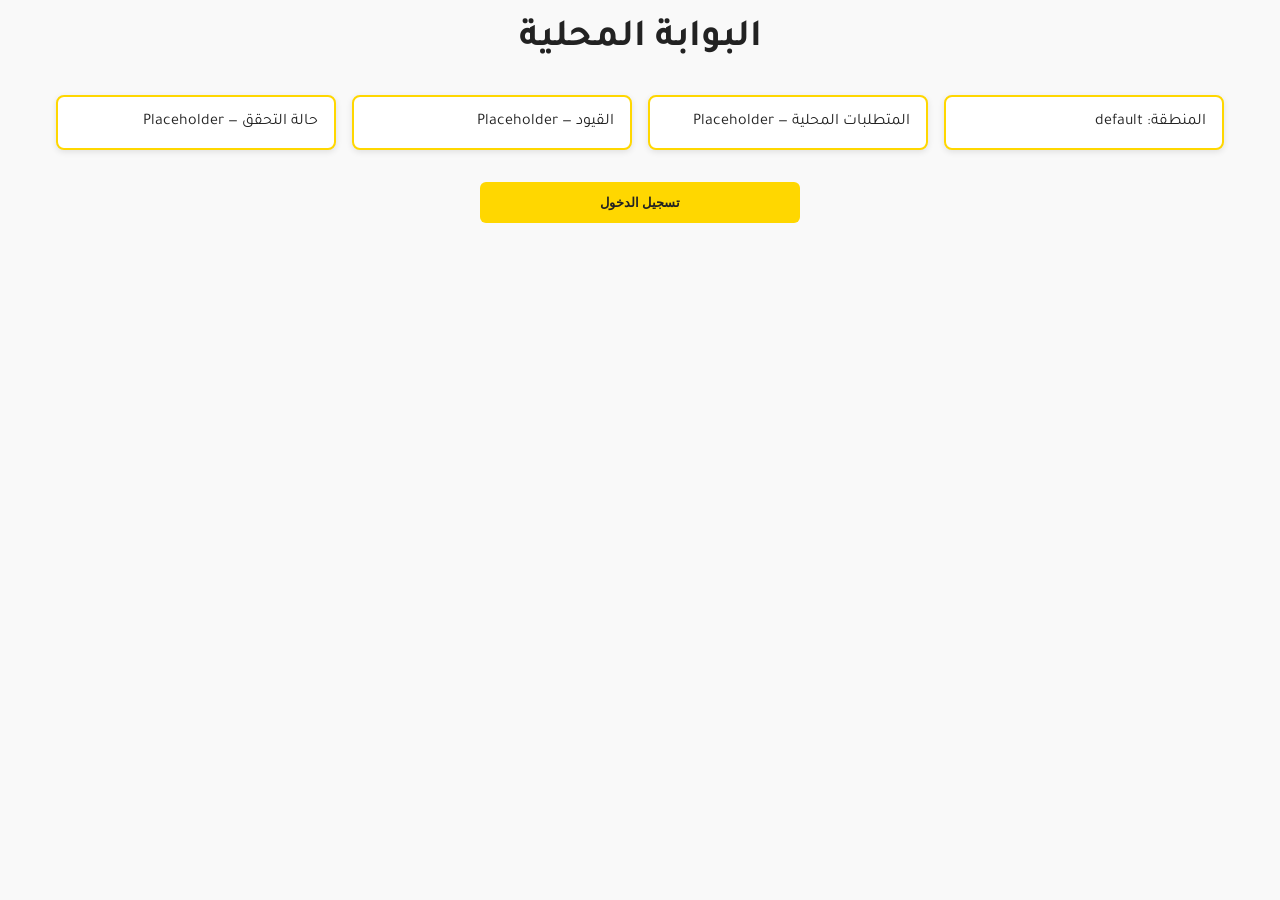
<file: platform/gateway/local/index.html>
<!DOCTYPE html>
<html lang="ar" dir="rtl">
<head>
  <meta charset="UTF-8">
  <meta name="viewport" content="width=device-width, initial-scale=1.0">
  <title>البوابة المحلية</title>
  <link rel="stylesheet" href="../../tokens.css">
</head>
<body>
  <h1>البوابة المحلية</h1>
  <div class="cards">
    <div id="region-card" class="card">المنطقة: افتراضية</div>
    <div class="card">المتطلبات المحلية — Placeholder</div>
    <div class="card">القيود — Placeholder</div>
    <div class="card">حالة التحقق — Placeholder</div>
  </div>
  <div class="actions">
    <button onclick="location.href='/auth'">تسجيل الدخول</button>
  </div>
  <script>
    const ALLOWED_REGIONS = ['ye','sa','ae','kw','qa','bh','om'];
    const region = new URLSearchParams(location.search).get('region');
    const safeRegion = ALLOWED_REGIONS.includes(region) ? region : 'default';
    document.getElementById('region-card').textContent = 'المنطقة: ' + safeRegion;
  </script>
</body>
</html>
</file>
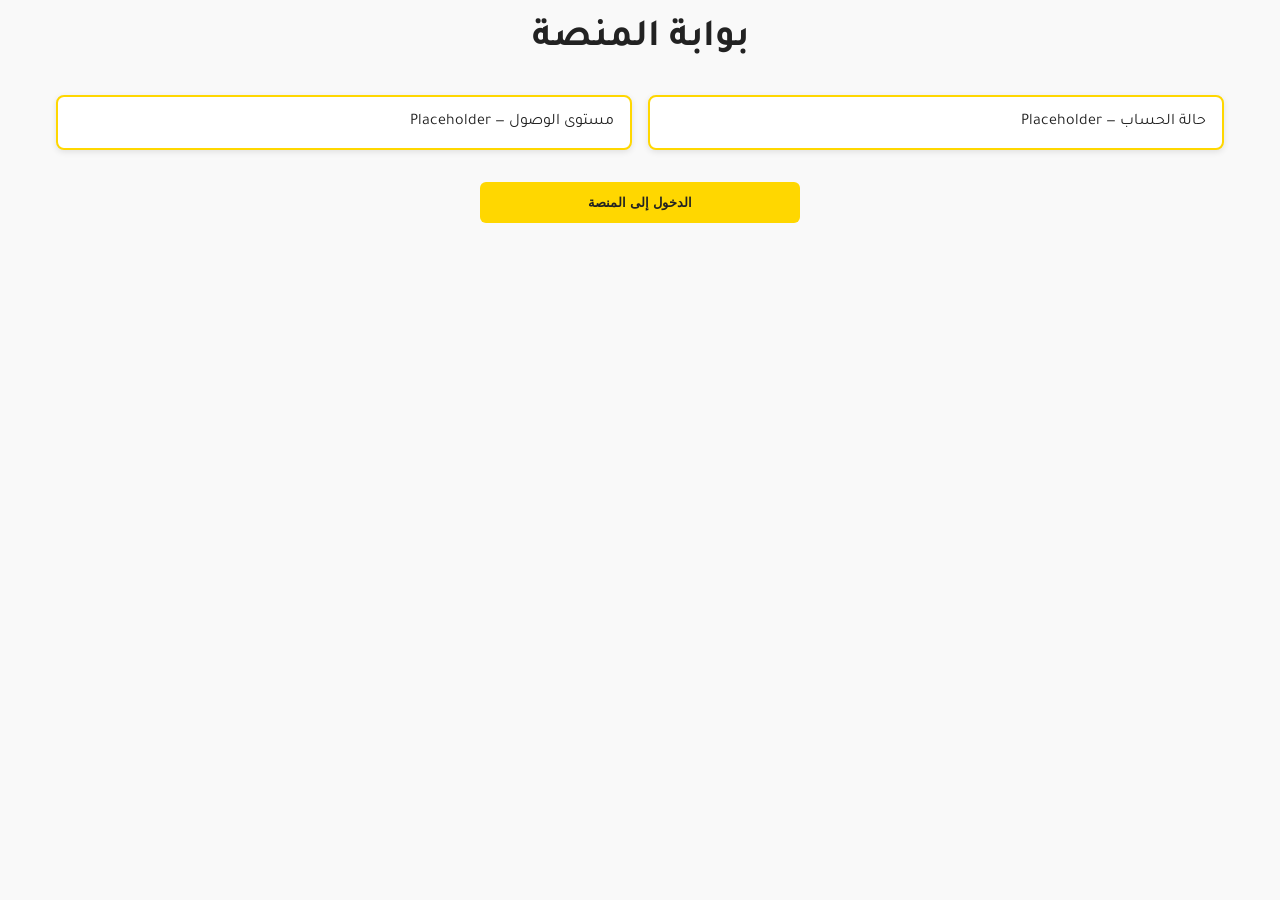
<file: platform/gateway/platform/index.html>
<!DOCTYPE html>
<html lang="ar" dir="rtl">
<head>
  <meta charset="UTF-8">
  <meta name="viewport" content="width=device-width, initial-scale=1.0">
  <title>بوابة المنصة</title>
  <link rel="stylesheet" href="../../tokens.css">

  <!-- TODO: تضمين Firebase SDK (app + auth) وملف تهيئة المشروع الحالي هنا
       قبل guard.js، بنفس الطريقة المستخدمة في auth.html. لا نفترض المسار. -->
  <script src="../../guard.js"></script>
</head>
<body>
  <h1>بوابة المنصة</h1>
  <div class="cards">
    <div class="card">حالة الحساب — Placeholder</div>
    <div class="card">مستوى الوصول — Placeholder</div>
  </div>
  <div class="actions">
    <button onclick="location.href='../../ui/containers.html'">الدخول إلى المنصة</button>
  </div>
</body>
</html>
</file>
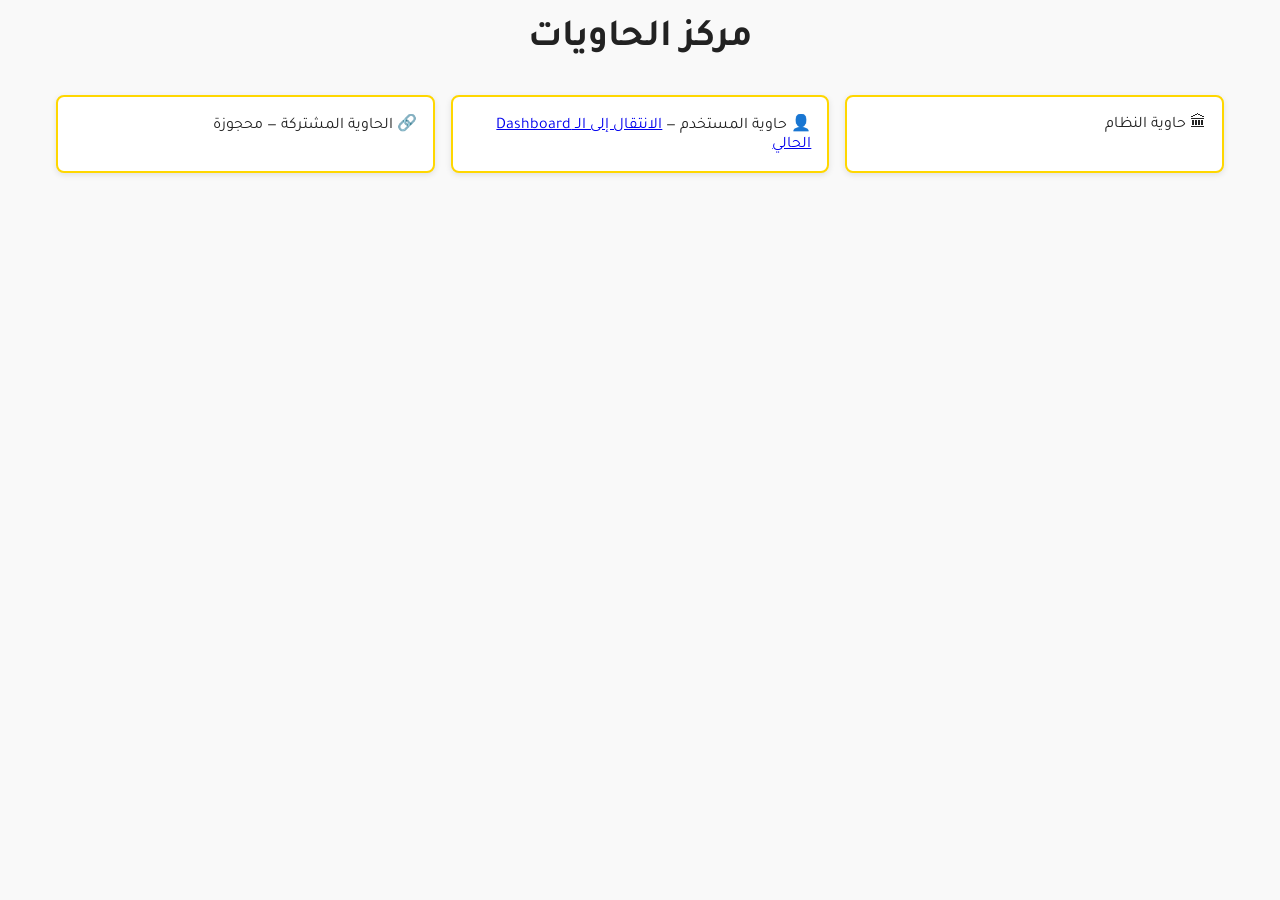
<file: platform/ui/containers.html>
<!DOCTYPE html>
<html lang="ar" dir="rtl">
<head>
  <meta charset="UTF-8">
  <meta name="viewport" content="width=device-width, initial-scale=1.0">
  <title>مركز الحاويات</title>
  <link rel="stylesheet" href="../tokens.css">

  <!-- TODO: تضمين Firebase SDK (app + auth) وملف تهيئة المشروع الحالي هنا
       قبل guard.js، بنفس الطريقة المستخدمة في auth.html. لا نفترض المسار. -->
  <script src="../guard.js"></script>
</head>
<body>
  <h1>مركز الحاويات</h1>
  <div class="cards">
    <div class="card">🏛 حاوية النظام</div>
    <!-- TODO: تأكيد المسار الفعلي لحاوية المستخدم الحالية (dashboard) قبل النشر -->
    <div class="card">👤 حاوية المستخدم — <a href="/dashboard.html">الانتقال إلى الـ Dashboard الحالي</a></div>
    <div class="card">🔗 الحاوية المشتركة — محجوزة</div>
  </div>
</body>
</html>
</file>
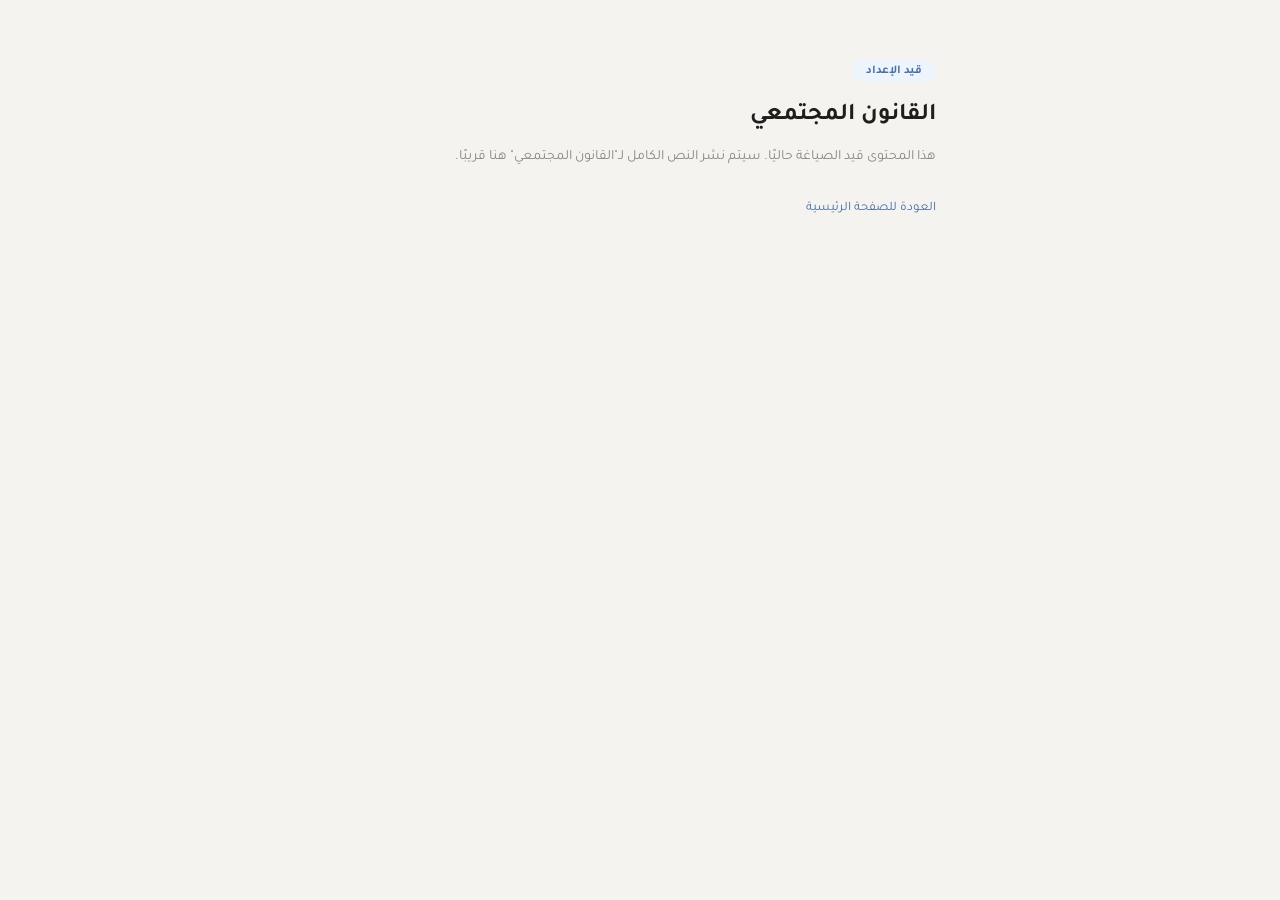
<file: platform/ui/legal-community.html>
<!DOCTYPE html>
<html lang="ar" dir="rtl">
<head>
  <meta charset="UTF-8" />
  <meta name="viewport" content="width=device-width, initial-scale=1.0" />
  <title>آدميتي — القانون المجتمعي</title>
  <link href="https://fonts.googleapis.com/css2?family=Tajawal:wght@400;500;700&display=swap" rel="stylesheet" />
  <style>
    *,*::before,*::after{margin:0;padding:0;box-sizing:border-box;}
    :root{--bg:#f5f3ef;--surface:#faf9f7;--border:#dddbd5;--text:#1e1e1c;--muted:#888780;--accent:#4a6fa5;--accent-l:#eef4fb;}
    html,body{min-height:100%;font-family:'Tajawal',system-ui,sans-serif;background:var(--bg);color:var(--text);}
    .page{max-width:640px;margin:0 auto;padding:60px 24px;}
    .badge{display:inline-block;background:var(--accent-l);color:var(--accent);font-size:12px;font-weight:600;padding:4px 14px;border-radius:20px;margin-bottom:20px;}
    h1{font-size:24px;font-weight:700;margin-bottom:14px;}
    p{font-size:14px;color:var(--muted);line-height:1.8;margin-bottom:10px;}
    a{color:var(--accent);font-size:13px;text-decoration:none;}
    a:hover{text-decoration:underline;}
  </style>
</head>
<body>
  <div class="page">
    <span class="badge">قيد الإعداد</span>
    <h1>القانون المجتمعي</h1>
    <p>هذا المحتوى قيد الصياغة حاليًا. سيتم نشر النص الكامل لـ"القانون المجتمعي" هنا قريبًا.</p>
    <br>
    <a href="/">العودة للصفحة الرئيسية</a>
  </div>
</body>
</html>
</file>
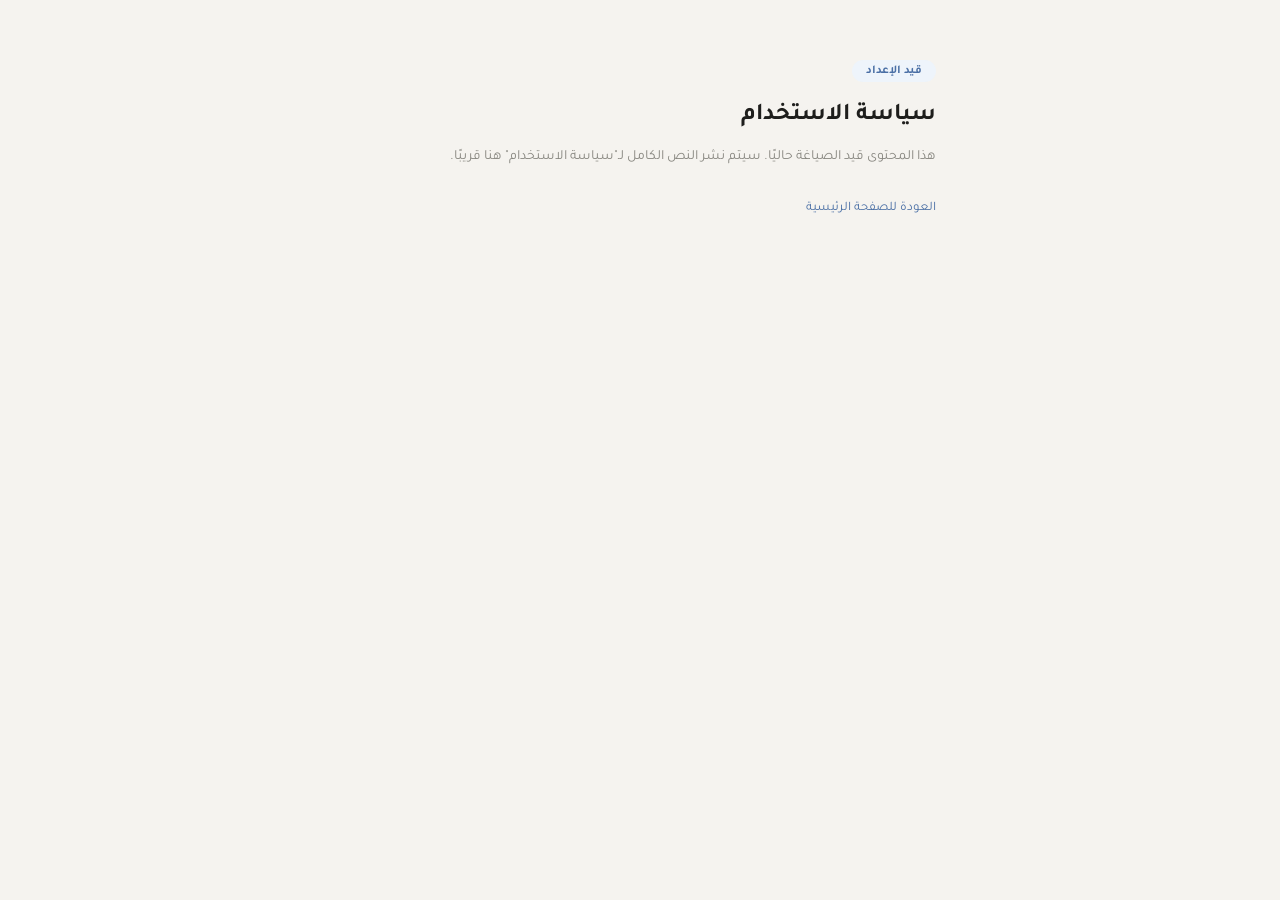
<file: platform/ui/legal-terms.html>
<!DOCTYPE html>
<html lang="ar" dir="rtl">
<head>
  <meta charset="UTF-8" />
  <meta name="viewport" content="width=device-width, initial-scale=1.0" />
  <title>آدميتي — سياسة الاستخدام</title>
  <link href="https://fonts.googleapis.com/css2?family=Tajawal:wght@400;500;700&display=swap" rel="stylesheet" />
  <style>
    *,*::before,*::after{margin:0;padding:0;box-sizing:border-box;}
    :root{--bg:#f5f3ef;--surface:#faf9f7;--border:#dddbd5;--text:#1e1e1c;--muted:#888780;--accent:#4a6fa5;--accent-l:#eef4fb;}
    html,body{min-height:100%;font-family:'Tajawal',system-ui,sans-serif;background:var(--bg);color:var(--text);}
    .page{max-width:640px;margin:0 auto;padding:60px 24px;}
    .badge{display:inline-block;background:var(--accent-l);color:var(--accent);font-size:12px;font-weight:600;padding:4px 14px;border-radius:20px;margin-bottom:20px;}
    h1{font-size:24px;font-weight:700;margin-bottom:14px;}
    p{font-size:14px;color:var(--muted);line-height:1.8;margin-bottom:10px;}
    a{color:var(--accent);font-size:13px;text-decoration:none;}
    a:hover{text-decoration:underline;}
  </style>
</head>
<body>
  <div class="page">
    <span class="badge">قيد الإعداد</span>
    <h1>سياسة الاستخدام</h1>
    <p>هذا المحتوى قيد الصياغة حاليًا. سيتم نشر النص الكامل لـ"سياسة الاستخدام" هنا قريبًا.</p>
    <br>
    <a href="/">العودة للصفحة الرئيسية</a>
  </div>
</body>
</html>
</file>
<file: platform/tokens.css>
/* الهوية البصرية الموحدة */
@import url('https://fonts.googleapis.com/css2?family=Tajawal:wght@400;700&display=swap');

* {
  box-sizing: border-box;
}

html, body {
  font-family: 'Tajawal', sans-serif;
  direction: rtl;
  margin: 0;
  padding: 0;
}

body {
  background-color: #f9f9f9;
  color: #222;
}

h1 {
  font-size: clamp(1.4rem, 4vw, 2.4rem);
  text-align: center;
  padding: 1rem;
  margin: 0;
}

/* حاوية البطاقات: Grid متجاوب يعيد ترتيب نفسه تلقائياً */
.cards {
  display: grid;
  grid-template-columns: repeat(auto-fit, minmax(220px, 1fr));
  gap: 1rem;
  padding: 1rem;
  max-width: 1200px;
  margin: 0 auto;
}

.card {
  border: 2px solid gold;
  border-radius: 8px;
  padding: 1rem;
  margin: 0;
  background: #fff;
  box-shadow: 0 2px 6px rgba(0,0,0,0.1);
}

.actions {
  display: flex;
  justify-content: center;
  padding: 1rem;
}

button {
  background: gold;
  color: #222;
  border: none;
  padding: 0.8rem 1.2rem;
  border-radius: 6px;
  cursor: pointer;
  font-weight: bold;
  max-width: 320px;
  width: 100%;
}

button:hover {
  background: #d4af37;
}

.leather-bg {
  min-height: 100vh;
  background: url('/assets/leather.webp') no-repeat center center;
  background-size: cover;
}

img, .logo {
  max-width: 100%;
  height: auto;
}

/* توافق الهاتف */
@media (max-width: 480px) {
  .cards {
    grid-template-columns: 1fr;
    padding: 0.75rem;
  }
  .card {
    padding: 0.8rem;
  }
  button {
    max-width: 100%;
  }
}
</file>
